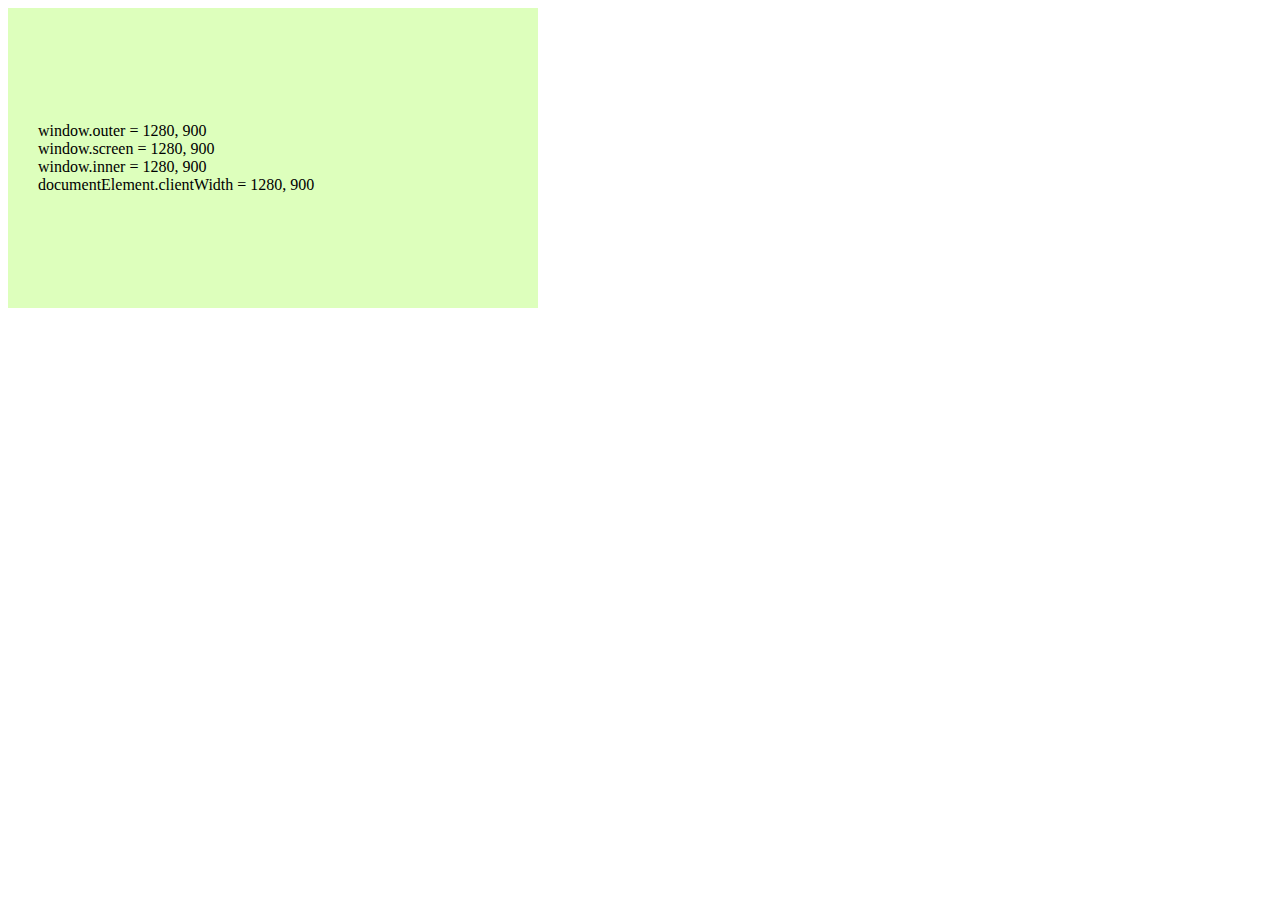
<file: 예제1-window size/index.html>
<!DOCTYPE html>
<html lang="en">
  <head>
    <link rel="stylesheet" href="style.css" />
    <meta charset="UTF-8" />
    <meta http-equiv="X-UA-Compatible" content="IE=edge" />
    <meta name="viewport" content="width=device-width, initial-scale=1.0" />
    <title>Document</title>
  </head>

  <body>
    <div class="container">
      <div class="windowScreen"></div>
      <div class="windowOuter"></div>
      <div class="windowInner"></div>
      <div class="documentElement"></div>
    </div>
    <script src="app.js"></script>
  </body>
</html>
</file>
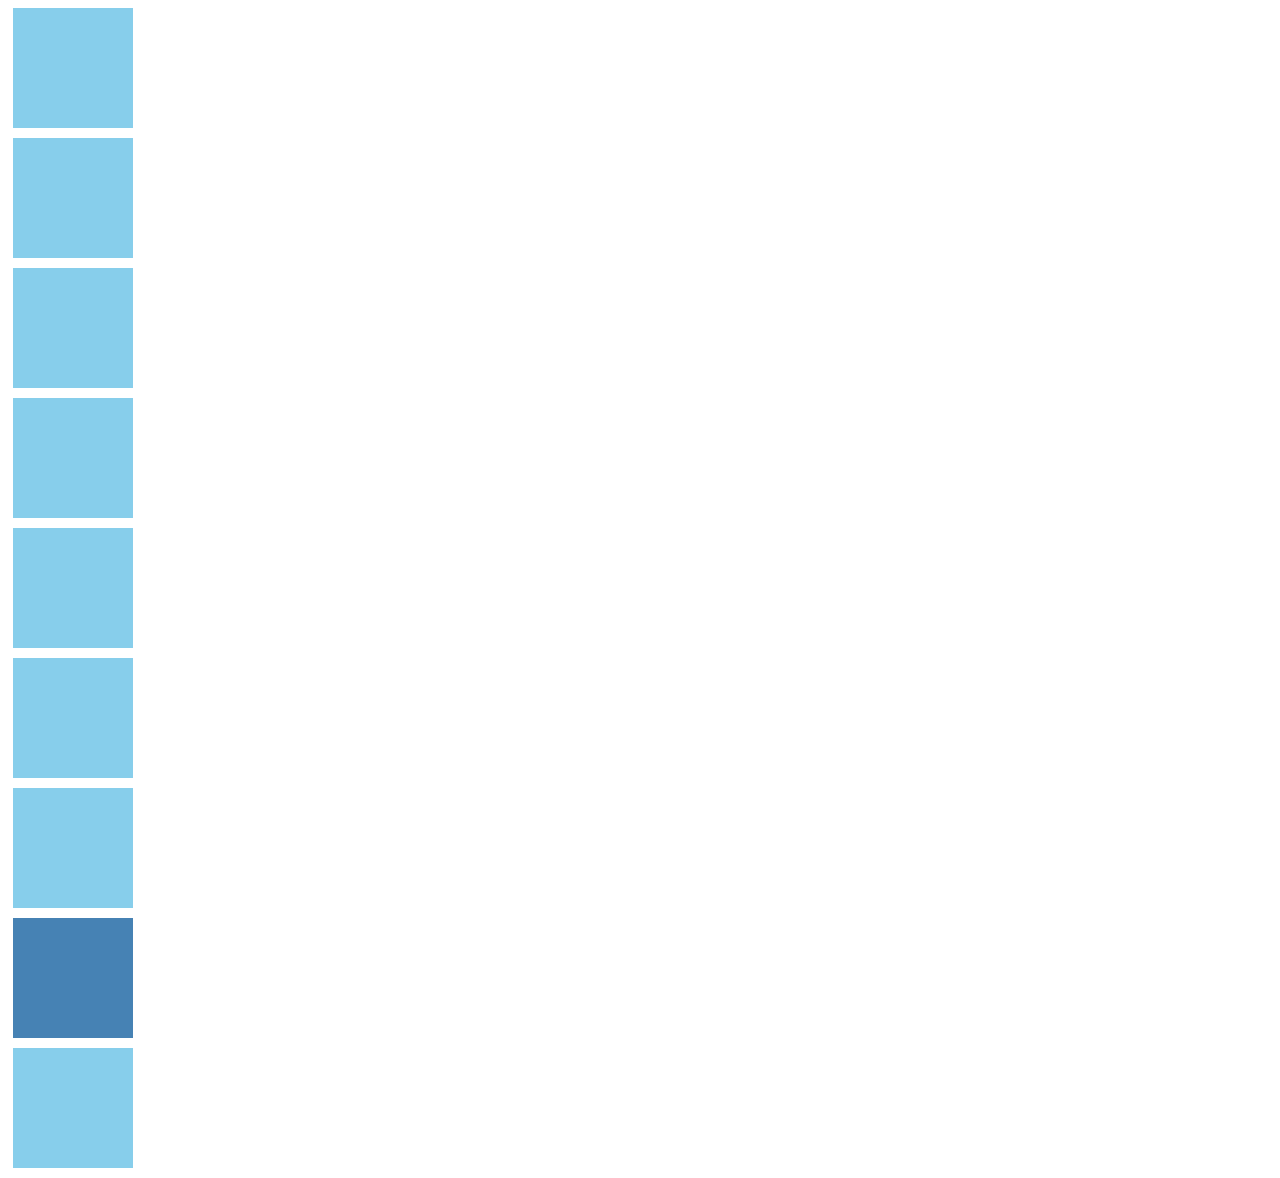
<file: 예제2-window coordinates/index.html>
<!DOCTYPE html>
<html lang="en">
  <head>
    <meta charset="UTF-8" />
    <meta http-equiv="X-UA-Compatible" content="IE=edge" />
    <meta name="viewport" content="width=device-width, initial-scale=1.0" />
    <title>예제 2</title>
    <style>
      div {
        width: 120px;
        height: 120px;
        background-color: skyblue;
        margin-left: 5px;
        margin-bottom: 10px;
      }
      .special {
        background-color: steelblue;
      }
    </style>
  </head>
  <body>
    <div></div>
    <div></div>
    <div></div>
    <div></div>
    <div></div>
    <div></div>
    <div></div>
    <div class="special"></div>
    <div></div>
    <script>
      function clientCoordinates(event) {
        const special = document.querySelector(".special");
        const value = special.getBoundingClientRect();
        console.log(value);
        console.log(`
          client: ${event.clientX}, ${event.clientY}
          page: ${event.pageX}, ${event.pageY}

          `);
      }
      window.addEventListener("click", clientCoordinates);
    </script>
  </body>
</html>
</file>
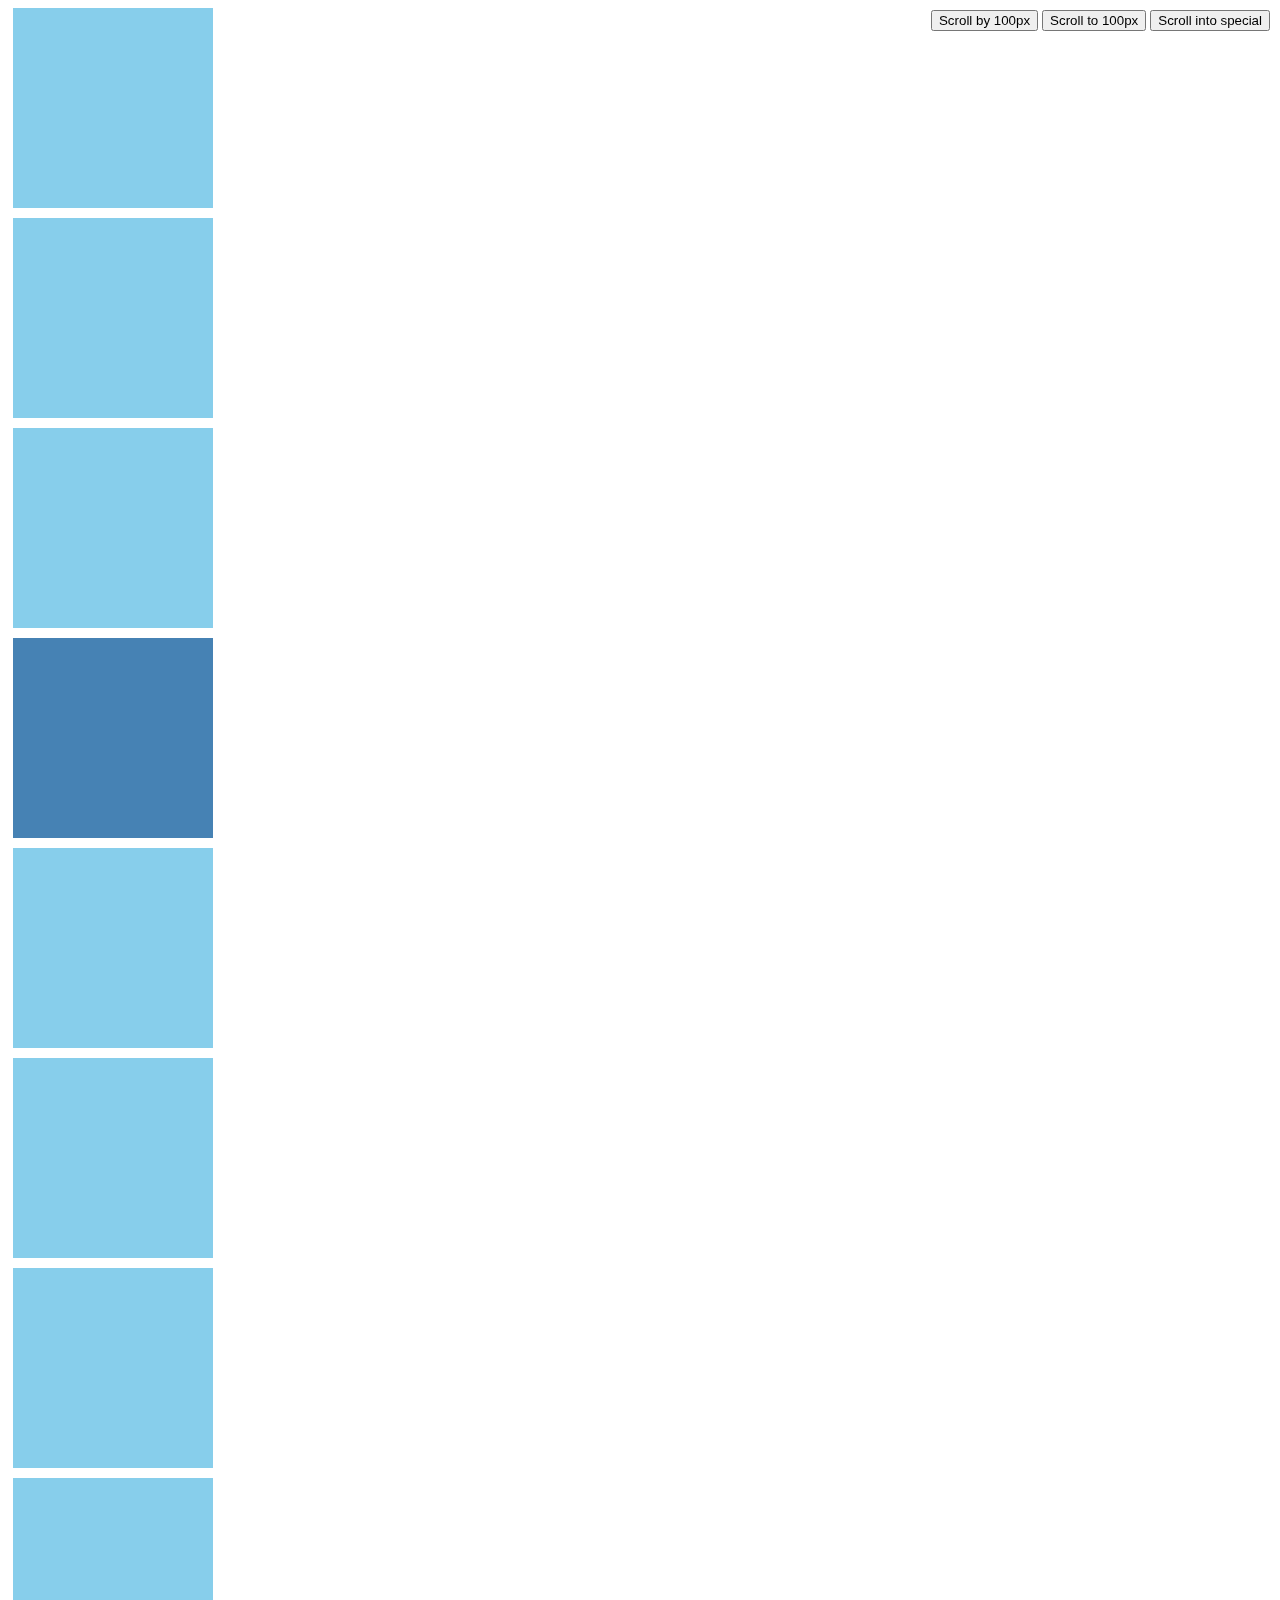
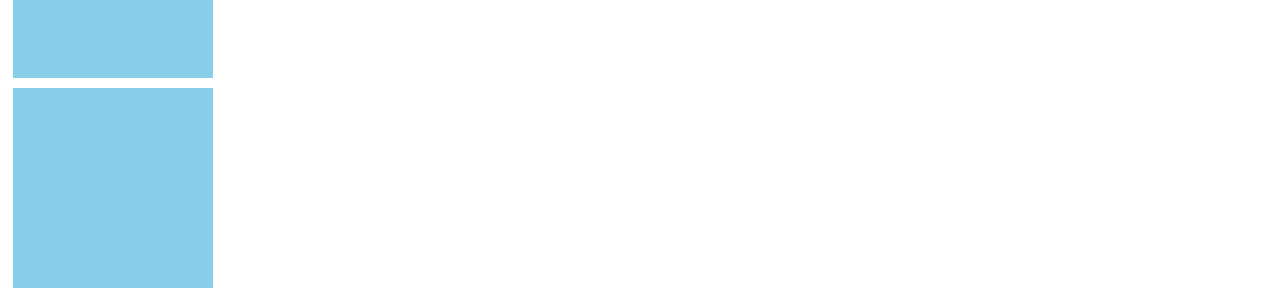
<file: 예제3-window scrolling APIs/index.html>
<!DOCTYPE html>
<html lang="en">
  <head>
    <meta charset="UTF-8" />
    <meta http-equiv="X-UA-Compatible" content="IE=edge" />
    <meta name="viewport" content="width=device-width, initial-scale=1.0" />
    <title>예제 3 - 윈도우 scrolling APIs</title>
    <style>
      .boxs div {
        width: 200px;
        height: 200px;
        background-color: skyblue;
        margin-left: 5px;
        margin-bottom: 10px;
      }

      #special {
        background-color: steelblue;
      }

      .btns {
        position: fixed;
        right: 10px;
        top: 10px;
      }
    </style>
  </head>
  <body>
    <div class="boxs">
      <div></div>
      <div></div>
      <div></div>
      <div id="special"></div>
      <div></div>
      <div></div>
      <div></div>
      <div></div>
      <div></div>
    </div>

    <div class="btns">
      <button>Scroll by 100px</button>
      <button>Scroll to 100px</button>
      <button>Scroll into special</button>
    </div>
    <script>
      const ScrollBy100px = document.querySelector("button:first-child");
      const ScrollTo100px = document.querySelector("button:nth-child(2)");
      const ScrollIntoSpecial = document.querySelector("button:last-child");

      ScrollBy100px.addEventListener("click", () => {
        window.scrollBy(0, 100);
        // window.scroolBy({top: 100, left:0, behavior: 'smooth'})
        // object 형식으로 property를 설정할 수 있음
      });
      ScrollTo100px.addEventListener("click", () => {
        window.scrollTo(0, 100);
      });
      ScrollIntoSpecial.addEventListener("click", () => {
        document.getElementById("special").scrollIntoView(true);
      });
    </script>
  </body>
</html>
</file>
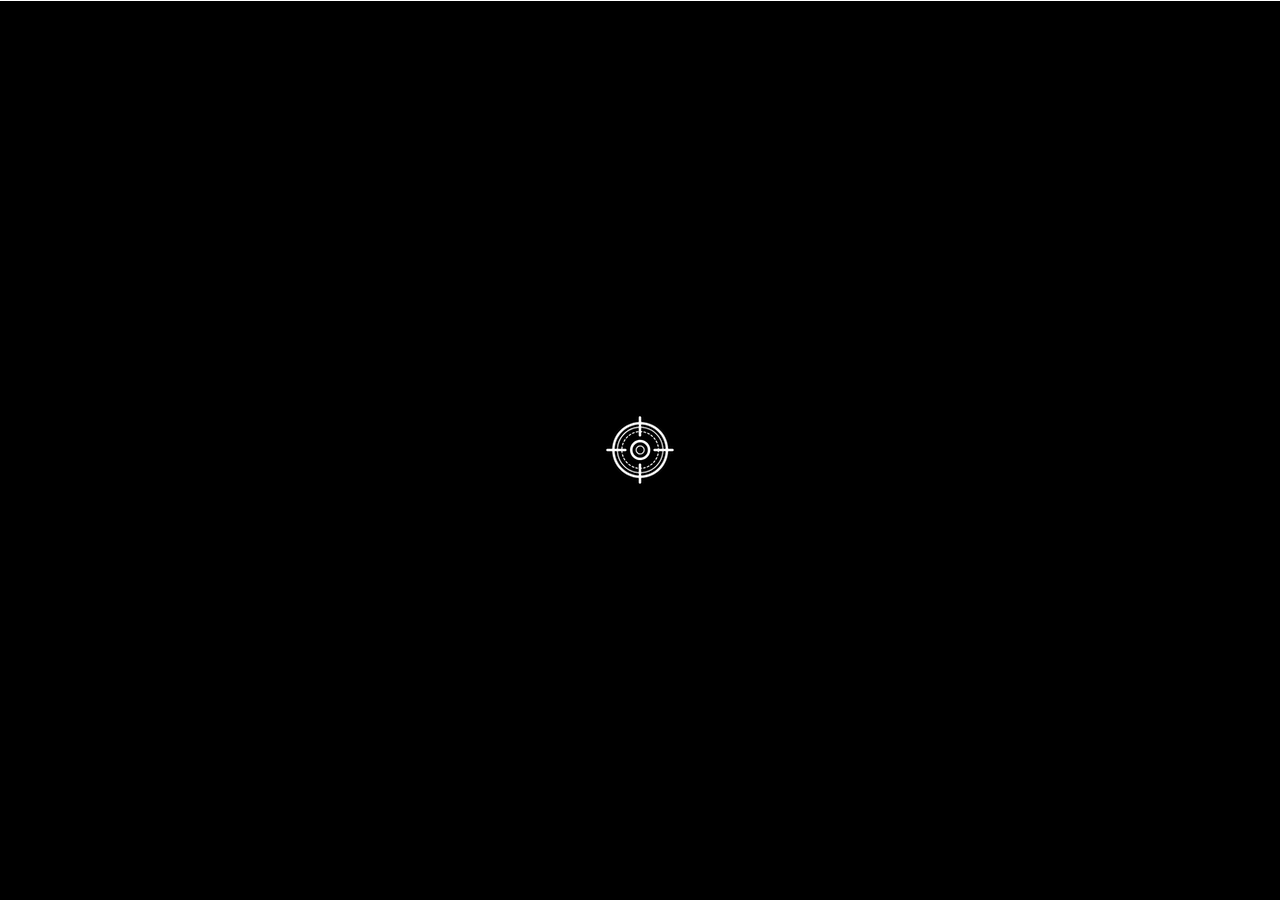
<file: 예제4-좌표찾아007/index.html>
<!DOCTYPE html>
<html lang="en">
  <head>
    <meta charset="UTF-8" />
    <meta name="viewport" content="width=device-width, initial-scale=1.0" />
    <title>Coordinates</title>
    <script src="main.js" defer></script>
    <link rel="stylesheet" href="style.css" />
    <link rel="stylesheet" href="reset.css" />
  </head>
  <body>
    <div class="vt"></div>
    <div class="hl"></div>
    <img src="img/target.png" id="target" alt="target" />
    <div class="coordinates"></div>
  </body>
</html>
</file>
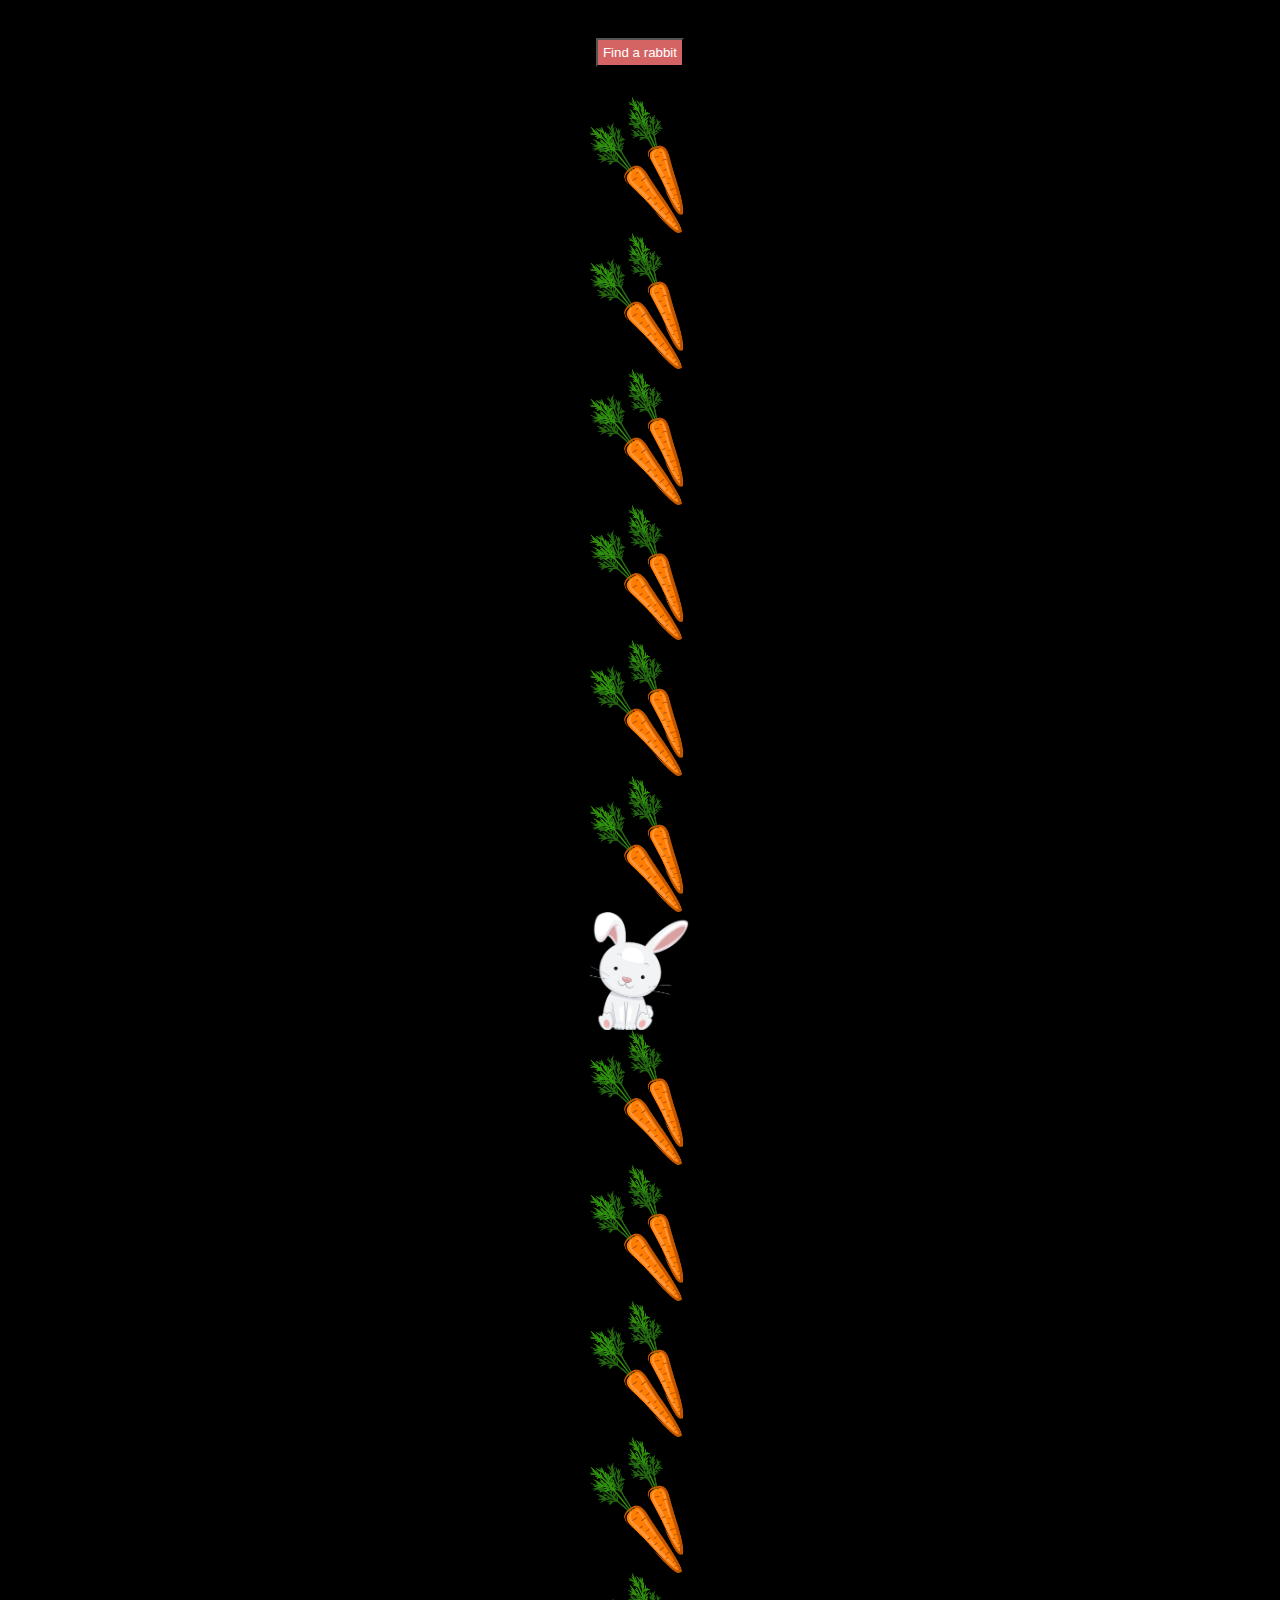
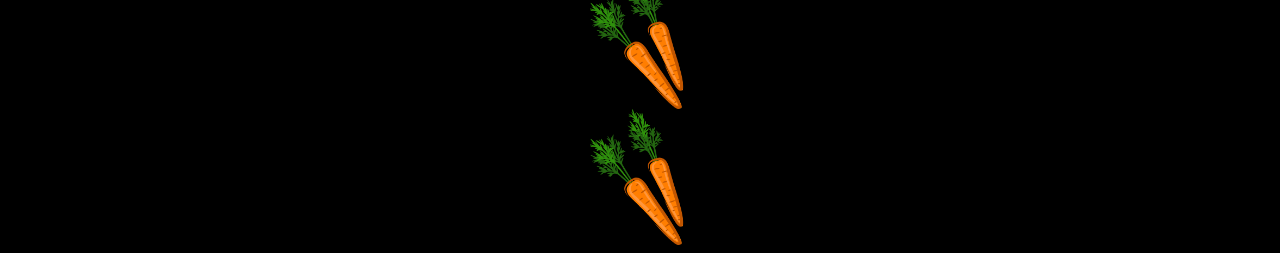
<file: 예제5-토끼를찾아라/index.html>
<!DOCTYPE html>
<html lang="en">
  <head>
    <meta charset="UTF-8" />
    <meta name="viewport" content="width=device-width, initial-scale=1.0" />
    <title>Scroll</title>
    <style>
      body {
        background-color: black;
        /* flexbox를 사용할 수도 있지만 text-align으로 한 줄로 처리 가능 */
        text-align: center;
      }

      button {
        margin: 30px 0px;
        padding: 5px;
        background-color: rgb(212, 99, 99);
        color: white;
        outline: none;
        /* 버튼 위에 hover 됐을 때 커서를 변경 가능 */
        cursor: pointer;
      }

      img {
        display: block;
        width: 100px;
        /* margin을 브라우저에서 나눠줌. 주로 중앙정렬 할 때 사용 */
        margin: auto;
      }
    </style>
  </head>
  <body>
    <button>Find a rabbit</button>
    <img src="img/carrot.png" alt="carrot" />
    <img src="img/carrot.png" alt="carrot" />
    <img src="img/carrot.png" alt="carrot" />
    <img src="img/carrot.png" alt="carrot" />
    <img src="img/carrot.png" alt="carrot" />
    <img src="img/carrot.png" alt="carrot" />
    <img src="img/rabbit.png" id="rabbit" alt="this is rabbit" />
    <img src="img/carrot.png" alt="carrot" />
    <img src="img/carrot.png" alt="carrot" />
    <img src="img/carrot.png" alt="carrot" />
    <img src="img/carrot.png" alt="carrot" />
    <img src="img/carrot.png" alt="carrot" />
    <img src="img/carrot.png" alt="carrot" />

    <script>
      const find = document.querySelector("button");
      const rabbit = document.getElementById("rabbit");

      find.addEventListener("click", () => {
        rabbit.scrollIntoView({ block: "center", behavior: "smooth" });
      });
    </script>
  </body>
</html>
</file>
<file: 예제1-window size/style.css>
body {
  height: auto;
  width: 100vw;
}

.container {
  display: flex;
  flex-direction: column;
  justify-content: center;
  width: 500px;
  height: 300px;
  padding-left: 30px;
  background-color: #ddffbc;
}

.container div {
  font-size: 1.5rem;
}
</file>
<file: 예제4-좌표찾아007/style.css>
body {
  background-color: black;
}

img {
  transform: translate(-50%, -50%);
  position: absolute;
  /* parent 값이 없기 때문에 body가 기준이 됨 */
  top: 50%;
  left: 50%;
}

.vt {
  width: 1px;
  height: 100%;
  background-color: white;
}

.hl {
  height: 1px;
  width: 100%;
  background-color: white;
}

.coordinates {
  position: absolute;
  /* transform: translate(50%, 50%); */
  /* top: 50%;
  left: 50%; */
  /* padding값이 아니라 transform translate로 하는 더 반응형에 가까움*/
  padding-left: 30px;
  padding-top: 30px;
  color: white;
  font-size: 20px;
}
</file>
